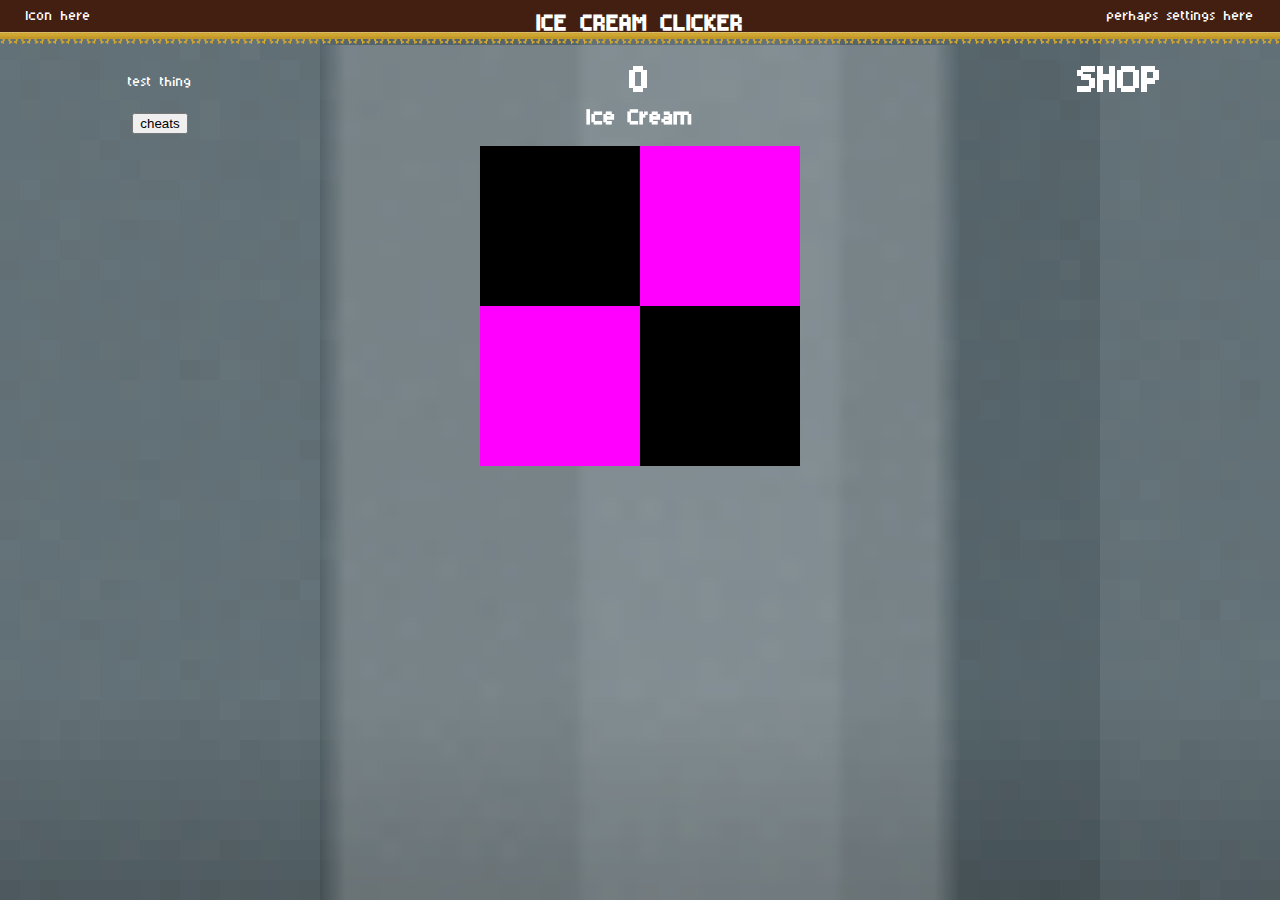
<file: src/game.html>
<!DOCTYPE html>
    <head>
        <title>Ice Cream Clicker</title>
        <link rel="stylesheet" href="style.css">
        <script src="game.js"></script>
        <script src="cheats.js"></script>
    </head>
    <body>
        <div id="menuBar"> <!-- TOP BAR STUFF HERE -->
            <div id="leftMenu">
                <p>Icon here</p>
            </div>
            <h2>ICE CREAM CLICKER</h2>
            <div id="rightMenu">
                <p>perhaps settings here</p>
            </div>
        </div>



        <div id="left"> <!-- LEFT STUFF HERE -->
            <p>test thing</p>
            <button id="devCheats" onclick="toggleCheats()">cheats</button>
        </div>



        <div id="center"> <!-- CENTER STUFF HERE -->
            <h1 id="counter">THIS AMOUNT</h1>
            <h3>Ice Cream</h3>
            <br>
            <img src="assets/debug.png" id="clicker">
        </div>



        <div id="right"> <!-- RIGHT STUFF HERE -->
            <h1>SHOP</h1>
            <div id="shopList">

            </div>
        </div>
    </body>
</html>
</file>
<file: src/style.css>
body,html {
    margin:0;
    padding:0;
    cursor: url('assets/cursor.png'),default;
    background-image: url("assets/background.png");
}


#menuBar {
    height: 3.5vh;
    width: 100%;

    background-color: #421f10;
    justify-content: center;
    align-items: center;
    /* gap: 5rem; */
    display: grid;
    grid-template-columns: 1fr auto 1fr;
    /* border: solid;
    border-color: #cfa632;
    box-shadow: 0px 0px 0px 3px #cfa632 inset; */
    border-bottom: solid transparent 1.5vh;
    /* margin: -20px; */
    background-clip: padding-box;
    border-image: url("assets/menuBorder.png") 110 round;
}

#leftMenu {
    display: flex;
    height: 5vh;
    align-items: center;
}

#rightMenu {
    display: flex;
    justify-content: flex-end;
    align-items: center;
    height: 5vh;
}

#menuBar * {
    padding: 0 1vw;
    position: relative;
    top: -5px;
    /* margin: auto; */
}

#left {
    width:25%;
}

#center {
    width:50%;
    background-color: rgba(255,255,255,0.2);
    backdrop-filter: blur(5px);
    mask-image: linear-gradient(
        to left,
        transparent,
        black 4%,
        black 96%,
        transparent
    );
}

#right {
    width:25%;
}

#left, #center, #right {
    float:left;
    display:flex;
    height:95vh;
    align-items: center;
    flex-direction: column;
}

@font-face {
    font-family: aseprite;
    src: url(assets/AsepriteFont.ttf);
}

p, h1, h2, h3, h4, h5, h6 {
    font-family: aseprite;
    color: white;
}

h1 {
    font-size: 400%;
    margin: 0;
}

h3 {
    font-size: 38px;
    margin: 0;
}

h2 {
    font-size: 40px;
    margin: 0;
}

p {
    font-size: 24px;
}

img {
    image-rendering: pixelated;
}

#clicker {
    transform-origin: center;
    width:25vw;
}

@keyframes scaleClicker {
    0% {transform: scale(1);}
    50% {transform: scale(1.05);}
    100% {transform: scale(1);}
}

#shopList {
    display: flex;
    flex-direction: column;
    align-items: center;
    overflow-y:auto;
    overflow-x: hidden;
    height: 60vh;
}

.shopItem {
    width:23vw;
    margin: 0.5vw;
}

.shopItemContainer {
    position: relative;
}

.shopItemTitle {
    position: absolute;
    top: 10%;
    left: 20%;
    font-size: 2cqw;
}

.shopItemDescription {
    position: absolute;
    top: 13%;
    left: 18%;
    width: 19vw;
    height: 2.8vh;
    line-height: 12px;
    overflow: auto;
    font-size: 1.3cqw;
}

.shopItemIcon {
    position: absolute;
    width: 11%;
    top: 20%;
    left: 5%;
}

.shopItemCost {
    position: absolute;
    font-size: 2cqw;
    right: 20%;
    line-height: 0;
}

.shopItemAmount {
    position: absolute;
    font-size: 2cqw;
    right: 10%;
    line-height: 0;
}

/* DEV CHEATS */
#debugMenu {
    background-color: #39384a;
    border-color: #17171a;
    border-style: solid;
    border-radius: 10px;
    width: 10vw;
    height: 40vh;
    display: flex;
    align-items: center;
    flex-direction: column;
    position: fixed;
    top:2cqh;
    left:2cqh;
}

@keyframes smallScale {
    0% {transform: scale(1);}
    50% {transform: scale(1.02);}
    100% {transform: scale(1);}
}

@keyframes wiggle {
    0% {transform: rotate(0deg);}
    25% {transform: rotate(1deg);}
    50% {transform: rotate(-2deg);}
    75% {transform: rotate(2deg);}
    100% {transform: rotate(-1deg);}
}



#counterHolder {
    position: relative;
    align-items: center;
    display: flex;
    justify-content: center;
}

#gainStats{
    display: none;
}


#counter:hover + #gainStats {
    display: block;
    position: absolute;
    text-align: center;
    top:40%;
    background-color: #5c6a70;
    border: solid;
    border-color: black;
    padding: 10px;
    text-wrap-mode: nowrap;
    white-space-collapse: preserve;
}

button {
    cursor: url('assets/cursor.png'),default;
}
</file>
